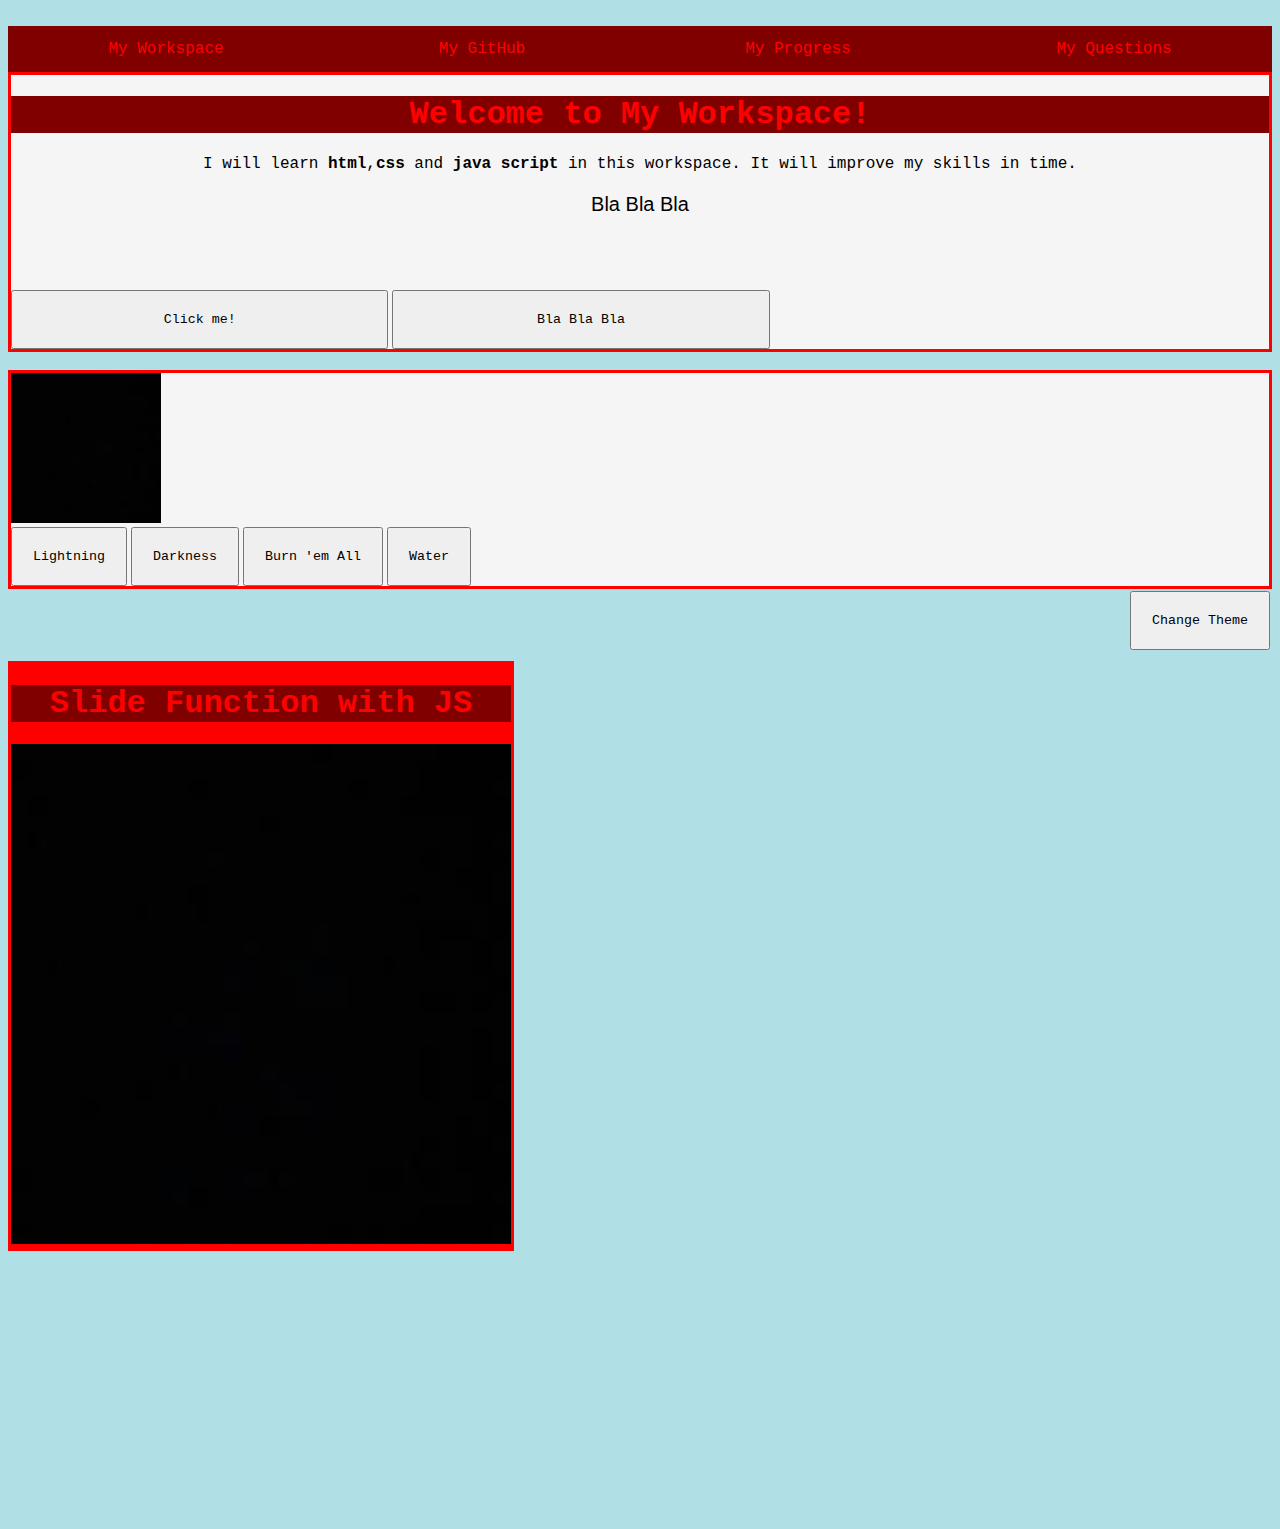
<file: index.html>
<!DOCTYPE html>
<html>

<head>
    <title>My Workspace</title>
    <link rel="stylesheet" href="styles.css">

</head>

<body id="body">
    </br>
    <ul>
        <li><a href="index.html">My Workspace</a></li>
        <li><a href="https://github.com/labelrunner/myworkspace" target="_blank">My GitHub</a></li>
        <li><a href="whatsdone.txt" target="_blank">My Progress</a></li>
        <li><a href="whatsnext.txt">My Questions</a></li>
    </ul>
    <div class="static">
        <div class="backGC">
            <h1>Welcome to My Workspace!</h1>
        </div>
        <p class="explanation">I will learn <b>html</b>,<b>css</b> and <b>java script</b>
            in this workspace. It will improve my skills in time.</p>

        <p id="demo" style="text-align: center;">Bla Bla Bla</p>
        </br>
        </br>
        </br>
        <button style="width: 30%;" class="buttonType" type="button" onclick='myFunction()'>Click me!</button>

        <button style="width: 30%;" class="buttonType" type="button" onclick='blablabla()'>Bla Bla Bla</button>


    </div>
    </br>
    <div class="static">
        <img class="relative" id='myImage' src="images/black.jpg" style="width: 150px; height: 150px;">
        </br>
        <button class="buttonType"
            onclick="document.getElementById('myImage').src='images/lightning.jpg'">Lightning</button>
        <button class="buttonType" onclick="document.getElementById('myImage').src='images/black.jpg'">Darkness</button>
        <button class="buttonType" onclick="document.getElementById('myImage').src='images/fire.jpeg'">Burn 'em
            All</button>
        <button class="buttonType" onclick="document.getElementById('myImage').src='images/water.jpg'">Water</button>
    </div>
    <button style="position: absolute; right: 10px; margin-top: 2px;" class="buttonType" id="changeBGC">Change
        Theme</button>
    <!--Javascript can change css codes-->
    </br>
    </br>
    </br>
    </br>

    <div class="static" style="background-color:red; width: 500px;">
        <h1 name="slideH">Slide Function with JS</h1>
        <img name="slide" width="500" height="500">
    </div>
    </br>
    </br>
    </br>
    </br>
    </br>
    </br>
    </br>
    </br>
    </br>
    </br>
    </br>
    </br>
    </br>
    </br>
    </br>
  
    
    <script src="scripts.js"></script>
</body>

</html>
</file>
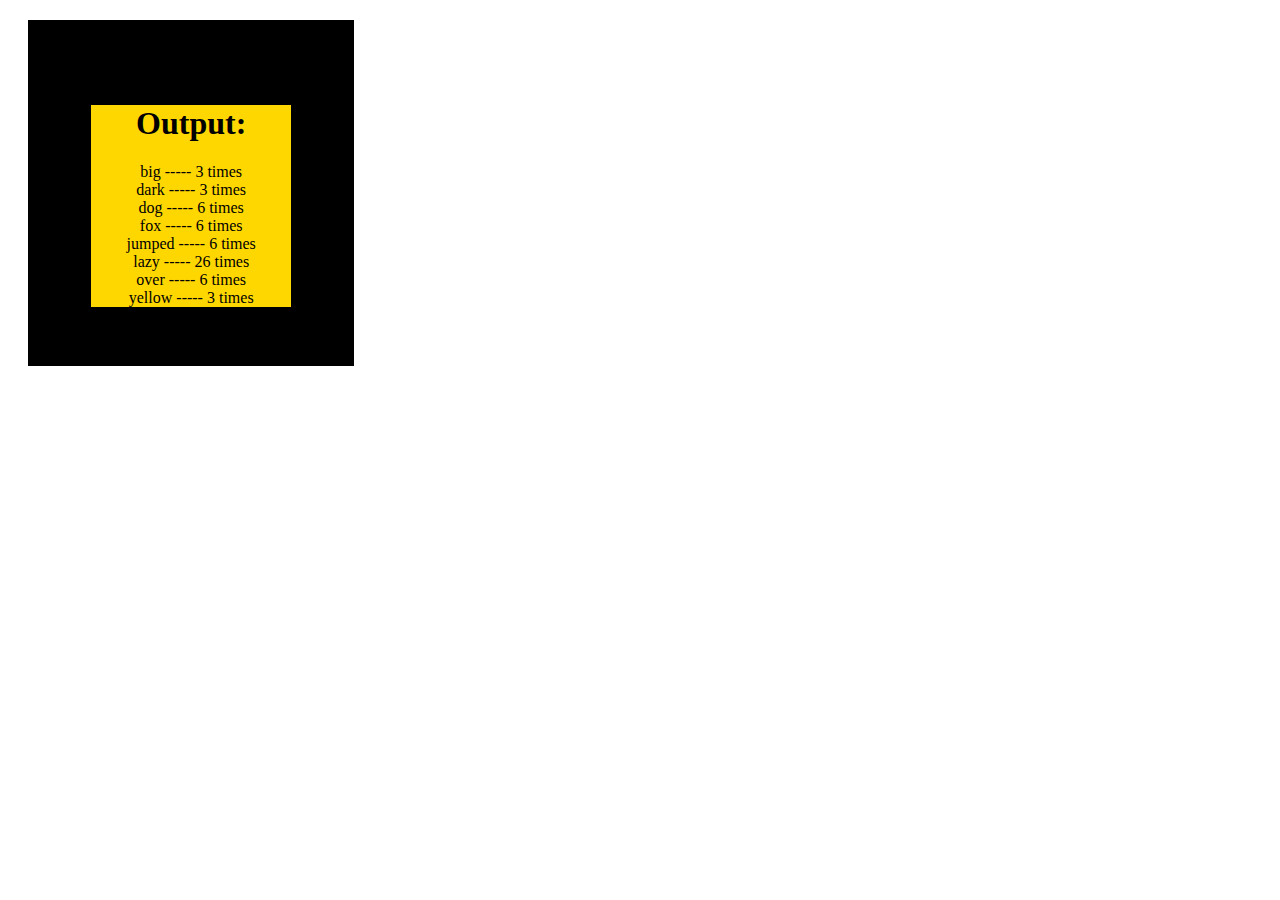
<file: Homeworks/08.01.2021.html>
<!DOCTYPE html>
<html lang="en">

<head>
    <meta charset="UTF-8">
    <meta name="viewport" content="width=device-width, initial-scale=1.0">
    <title>My Homework</title>
</head>

<body>
    <div style="background-color: black; padding: 5%; margin: 20px; width: 200px; height: 220px; text-align: center;">
        <div style="background-color: gold;">
        <h1 style:"">Output:</h1>
        <script>
            var str = "yellow fox jumped over lazy dog lazy fox jumped over big dark lazy dog yellow fox jumped over lazy dog lazy fox jumped over big dark lazy dog yellow fox jumped over lazy dog lazy fox jumped over big dark lazy dog lazy lazy lazy lazy lazy lazy lazy lazy lazy lazy lazy lazy lazy lazy lazy lazy lazy";
            stringToArray = function (str) { //function to create an array of a sentence
                return str.split(" ");
            }
            res = stringToArray(str);   
            //console.log(res.length);  
            function count() {          
                res.sort();             
                var current = null;     
                var cnt = 0;            
                for (var i = 0; i < res.length; i++) { 
                    if (res[i] != current) { 
                        if (cnt > 0) { 
                            document.write(current + ' ----- ' + cnt + ' times<br>');
                        }
                        current = res[i];
                        cnt = 1;
                    } else {
                        cnt++;
                    }
                }
                if (cnt > 0) {
                    document.write(current + ' ----- ' + cnt + ' times');
                }
            }
            count();
        </script>
        </div>
    </div>
</body>

</html>
</file>
<file: styles.css>
body{
    background-color: powderblue;
}

h1,h2{
    color: red;
    text-align: center;
    font-family: 'Courier New', Courier, monospace;
}

p{
    font-family: Verdana, Geneva, Tahoma, sans-serif;
    font-size: 20px;
}

div{
    background-color: whitesmoke;
    /*border-radius: 5%;*/
    
}

.explanation{
    text-align: center;
    font-size: medium;
    font-family: 'Courier New', Courier, monospace;
}

.buttonType{
    font-family: 'Courier New', Courier, monospace;
    padding: 20px;
    

}

.static{
    align-content: center;
    border: 3px solid red;
    
}

.backGC{
    background-color: maroon;
}

.relative{
    position: relative;


    
}
ul {
    list-style-type: none;
    margin: 0;
    padding: 0;
    overflow: hidden;
    background-color: maroon;
  }
li{
    
    float: left;
    width: 25%;
    
}


li a {
    display: block;
    color: red;
    text-align: center;
    padding: 14px 16px;
    text-decoration: none;
    font-family: 'Courier New', Courier, monospace;
  }

  li a:hover{
      background-color: silver;
  }

  /*body{
      background-color: rgb(13, 16, 23);
  }*/

  .textbox{
    font-size: 12px;
    float  : left;
    height : 197px;
    width : 650px;   
}

img[name=slide]{
    position: relative;
    
}

h1[name=slideH]{
    background-color: maroon;
}
</file>
